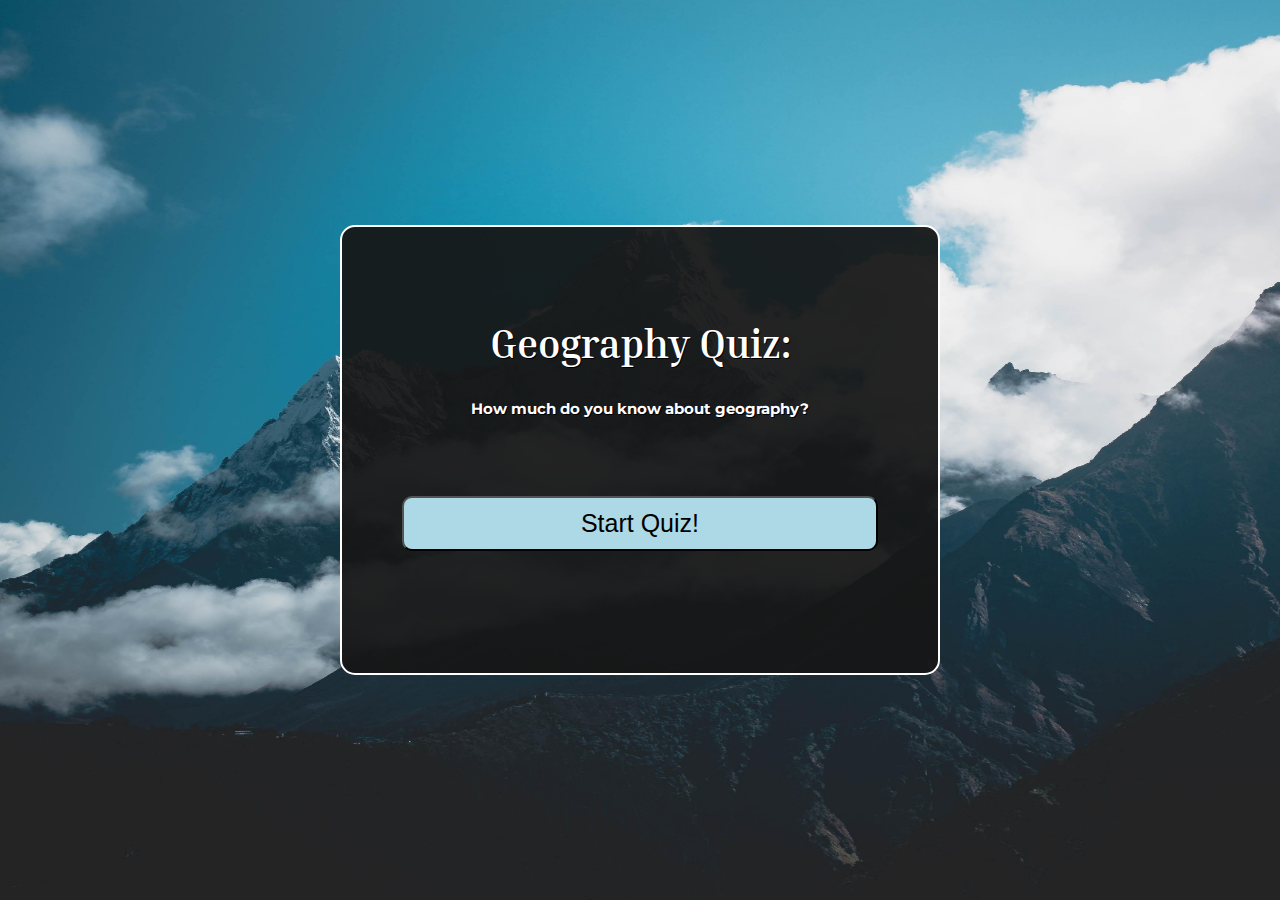
<file: index.html>
<!DOCTYPE html>
<html lang="en">
<head>
    <meta charset="UTF-8">
    <meta name="viewport" content="width=device-width, initial-scale=1.0">
    <meta http-equiv="X-UA-Compatible" content="ie=edge">
    <title>Geography Quiz</title>
    <link href="index.css" rel="stylesheet" type="text/css">
    <link href="https://fonts.googleapis.com/css?family=Inria+Serif:700i%7CMontserrat:400,600&display=swap" rel="stylesheet">

</head>
<body>
    <main>

        <section class="slideshow-container">
            <div class="slides fade">
                <img id="cambodia" src="images/cambodia.jpg" alt="Ankgor Wat, Cambodia at Sunset">                    
            </div>
            <div class="slides fade">
                <img id="mountain" src="images/mountain.jpg" alt="Snow Covered Himalaya Mountains">
            </div>
            <div class="slides fade">
                <img id="adriatic" src="images/adriatic.jpg" alt="Sea and Boat view from Italian Port">
            </div>
            <div class="slides fade">
                <img id="norway" src="images/norway.jpg" alt="Snow Capped Mountains with Seaside City">
            </div>
            <div class="slides fade">
                <img id="southafrica" src="images/southafrica.jpg" alt="Rivers and Mountains in South Africa - General view"> 
            </div>
            <div class="slides fade">
                <img id="mostar" src="images/mostar.jpeg" alt="Mostar bridge in Bosnia at Sunset">
            </div>
            <div class="slides fade">
                <img id="italy" src="images/italy.jpg" alt="Sea view from Italian Hill with Houses">
            </div>
        </section>
        

        <section class="container homeScreen">
            <header id="home">
                <h1>Geography Quiz:</h1>
                <h2 id="intro">How much do you know about geography?</h2>
            </header>
            <div>
                <button class="start-restart-button" id="start">Start Quiz!</button>
            </div>
        </section>

        <section class="question-div container">
            <div class="top-div">
                <h3>Geography Quiz:</h3>
                <h4 class="placement question-number">Current Question:</h4>
                <h4 class="placement scorecard">Score:</h4>
            </div>
            
            <fieldset>
                <legend id="question-line" >error</legend>
                    <div id="answer-selections">
                        <form id="submit-form">
                            <input tabindex="1" id="answerOne" name="radioButtons" type="radio" value=""><label id="answerOneLabel" for="answerOne">.</label><br>
                            <input tabindex="2" id="answerTwo" name="radioButtons" type="radio" value=""><label id="answerTwoLabel" for="answerTwo">.</label><br>
                            <input tabindex="3" id="answerThree" name="radioButtons" type="radio" value=""><label id="answerThreeLabel" for="answerThree">.</label><br>
                            <input tabindex="4" id="answerFour" name="radioButtons" type="radio" value=""><label id="answerFourLabel" for="answerFour">.</label><br>
                            <div>
                                <button class="submit-next-button" id="submit-button">Submit</button>
                            </div>
                        </form> 
                    </div>
                
            </fieldset>


            
    
        </section>

        <section class="correct-incorrect container">
            <div class="top-div">
                <h3>Geography Quiz:</h3>
                <h4 class="placement question-number">Current Question: </h4>
                <h4 class="placement scorecard">Score: </h4>
            </div>
            <section>
                <h2 id="choice-response">error</h2>
                <p id="correct-statement">error</p>
            </section>
            <div>          
                <button class="submit-next-button" id="next-button">Next Question</button>
            </div>
        </section>

        <section class="results container">
            <div class="top-div">
                <h3>Geography Quiz:</h3>
                <h4 class="placement question-number">Current Question: </h4><br>
                <h4 class="placement scorecard">Score: </h4>
            </div>
            <section>
                <h3 id="final-score">error</h3>
            </section>
            <button class="start-restart-button" id="restart-button">Play Again?</button>
        </section>
        

    
    </main>

    <script src="https://ajax.googleapis.com/ajax/libs/jquery/3.4.1/jquery.min.js"></script>
    <script src="index.js"></script>
    <script src="questions.js"></script>
</body>
</html>
</file>
<file: index.css>
main {
    text-align: center;
    height: 100%;
    font-family: 'Montserrat', sans-serif;
    color: white;
    text-shadow: 1px 1px black;
    font-size: 150%;
}

* {
    box-sizing: border-box;
}

body {
    margin: 0;
    height: 100vh;
}

h3 {
    font-family: 'Inria Serif', serif;
}

h1 {
    font-family: 'Inria Serif', serif;
}

h2 {
    padding: 1%;
    margin: 1%;
    border: 1px;
    text-align: left;
}

p {
    margin: 2%;
    padding-bottom: 2%;
    text-align: center;
    font-size: 15px;
}

form {
    text-align: left;
    width: 100%;
    margin: 0;
}

input {
    margin: 2%;
    margin-left: 5%;
}

fieldset {
    border-color: white;
    border-style: solid;
}

button { 
    cursor:pointer; 
}

.container {
    font-size: 18px;
    font-weight: 500;
    background-color: rgba(22, 22, 22, 0.94);
    margin: 0;
    border: 2px solid white;
    position: absolute;
    top: 50%;
    left: 50%;
    transform: translate(-50%, -50%);
    z-index: 10;
    border-radius: 15px;
    width: 80%;
    max-width: 600px;
    height: 75%;
}


.top-div {
    background-color: lightblue;
    color: black;
    padding: 2%;
    border-radius: 13px 13px 0 0;
    border: 1px solid white;
    text-shadow: 1px 1px white;
}

.top-div .scorecard::before {
    content: "\A";
    white-space: pre;
}

.start-restart-button {
    font-size: 25px;
    width: 300px;
    height: 55px;
    margin-bottom: 20px;
    background-color: lightblue;
    border-radius: 10px;
    color: black;
}

#restart-button, #start{
    width: 80%;
}

.placement {
    display: inline;
    margin-left: 25px;
}

.submit-next-button {
    display: block;
    font-size: 18px;
    font-weight: 500;
    width: 60%;
    height: 60%;
    margin-bottom: 20px;
    margin-top: 20px;
    background-color: white;
    border-radius: 10px;
    color: black;
    margin-left: auto;
    margin-right: auto;
    position: absolute;
    bottom: 0;
    width: 50%;
    height: 30px;
    left: -50%;
    right: -50%;
}

.question-div, .correct-incorrect, .results {
    display: none;
}

#home{
    padding: 1%;
    margin-top: 35%;
    font-size: 110%;
}


#final-score {
    padding: 2%;
    margin-top: 18%;
    font-size: 150%;
    text-shadow: 1px 1px grey;
    line-height: 35px;
}

#answer-selections {
    text-align: center;
    display: inline-block;
    font-size: 80%;
    width: 100%;
}

#choice-response {
    font-size: 110%;
    padding: 2%;
    margin: 2%;
}

#intro {
    text-align: center;
    font-size: 15px;
}

#question-line {
    font-size: 14px;
    padding: 2%;
    margin: 3%;
}

#next-button {
    align-content: center;
    font-size: 90%;
}

#correct-statement {
    text-align: left;
    padding: 2%;
    margin: 2%;
    line-height: 140%;
    font-size: 80%;
}

/* slideshow css */

.slideshow-container {
    width: 100%;
    height: 100%;
    position: relative;
    margin: 0px;
    text-align: center;
}

.slides {
    width: 100%;
    height: 100%;
}

.slides > img {
    width: 100%;
    height: 100%;
    object-fit: fill;
}

.fade {
    -webkit-animation-name: fade;
    -webkit-animation-duration: 3s;
    animation-name: fade;
    animation-duration: 3s;
    transition: transform 1500ms ease-out;
    transition: transform 1500ms ease-in;
  }

  @-webkit-keyframes fade {
    from {opacity: .5}
    to {opacity: 1}
  }

  @keyframes fade {
    from {opacity: .5}
    to {opacity: 1}
  } 

  #home > h3 {
    font-size: 27px;
}

/* media sizes */
@media only screen and (min-device-width: 1024px) and (max-device-width: 1366px) {
    #home {
        margin-top: 20%;
    }

    #home > h3 {
        font-size: 150%;
    }

    #start {
        margin-top: 10%;
    }
}

@media (min-height: 700px) {
    .container {
        height: 50%;
    }
}

@media (min-height: 1000px) {
    .container {
        height: 40%;
    }
}

@media (min-device-width: 1400px) {
    .submit-next-button {
        display: block;
        position: absolute;
        bottom: -10px;
        width: 20%;
        height: 8%;
        left: -20%;
        right: -80%;
    }

    #restart-button {
        position: relative;
        bottom: 20px;
    }
}

@media (min-device-width: 750px) and (min-device-height: 450px) {
    .submit-next-button {
        display: block;
        position: absolute;
        bottom: -10px;
        width: 20%;
        height: 8%;
        left: -20%;
        right: -80%;
    }

    #restart-button {
        position: relative;
        bottom: 20px;
    }
}

@media (min-device-width: 650px) {
    #home{
        margin-top: 10%;
    }
}
</file>
